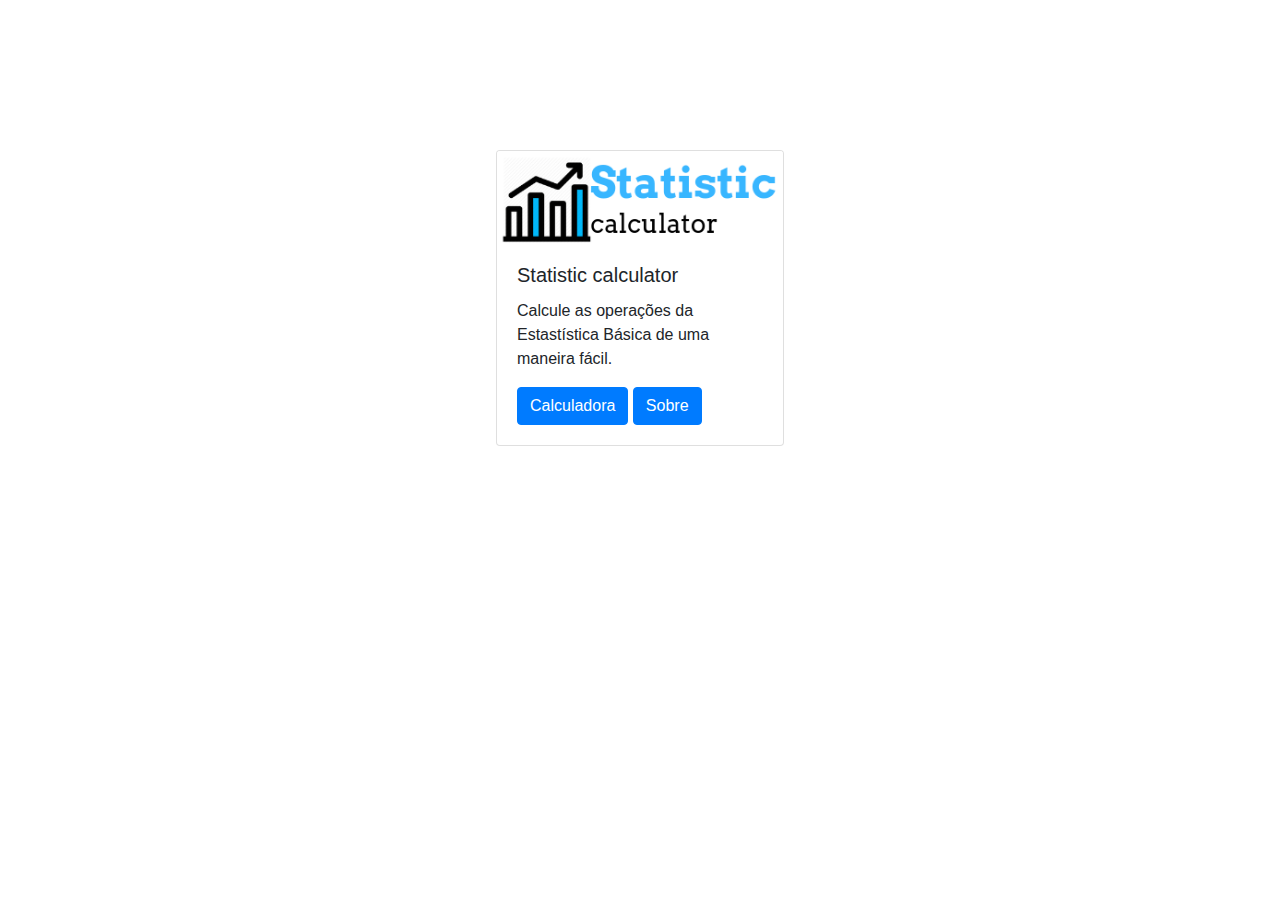
<file: index.html>
<!DOCTYPE html>
<html lang="en">
<head>
    <meta charset="UTF-8">
    <meta name="viewport" content="width=device-width, initial-scale=1.0">
    <meta http-equiv="X-UA-Compatible" content="ie=edge">
    <link rel="stylesheet" href="bootstrap-4.3.1-dist/css/bootstrap.min.css">
    <link rel="stylesheet" href="bootstrap-4.3.1-dist/css/index.css">
    <title>Document</title>
</head>
<body>
    
      


                <div class="card" style="width: 18rem;">
                        <img src="img/Statistical calculator.png" class="card-img-top" alt="...">
                        <div class="card-body">
                          <h5 class="card-title">Statistic calculator</h5>
                          <p class="card-text"> Calcule as operações da Estastística Básica de uma maneira fácil.</p>
                          <a href="menu.html" class="btn btn-primary">Calculadora</a>
                          <a href="sobre.html" class="btn btn-primary">Sobre</a>

                        </div>
                      </div>






</body>
</html>
</file>
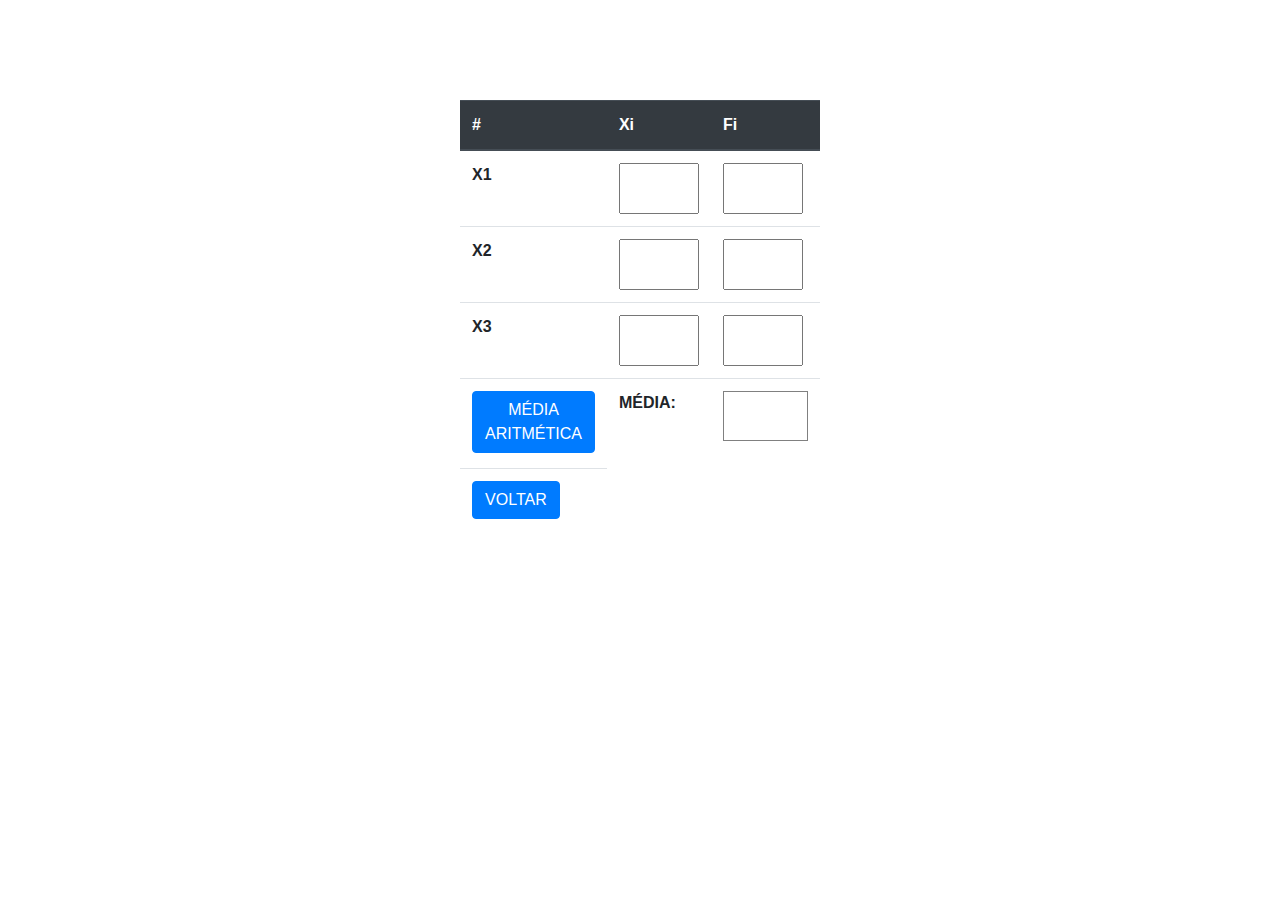
<file: mediaAritméticaDiscreto.html>
<!DOCTYPE html>
<html lang="en">
<head>
    <meta charset="UTF-8">
    <meta name="viewport" content="width=device-width, initial-scale=1.0">
    <meta http-equiv="X-UA-Compatible" content="ie=edge">
    <link rel="stylesheet" href="bootstrap-4.3.1-dist/css/bootstrap.min.css">
    <link rel="stylesheet" href="bootstrap-4.3.1-dist/css/index.css">
    <link rel="stylesheet" href="bootstrap-4.3.1-dist/css/tabelas.css">
    <title>Média aritmética de dados agrupados discretos</title>
</head>
<body>
    <script src="bootstrap-4.3.1-dist/js/media.js"></script>
  <table class="table">
    <thead class="thead-dark">
      <tr>
        <th scope="col">#</th>
        <th scope="col">Xi</th>
        <th scope="col">Fi</th>
      
      </tr>
    </thead>
    <tbody>
      <tr>
        <th scope="row">X1</th>
        <td><input type="number" name="" id="x1"></td>
        <td><input type="number" name="" id="f1"></td>
       
      </tr>
      <tr>
        <th scope="row">X2</th>
        <td><input type="number" name="" id="x2"></td>
        <td><input type="number" name="" id="f2"></td>
        
      </tr>
      <tr>
        <th scope="row">X3</th>
        <td><input type="number" name="" id="x3"></td>
        <td><input type="number" name="" id="f3"></td>
    </tr>

    <tr>
            
            <td> <button class="btn btn-primary" onclick="encontrarMedia()">MÉDIA ARITMÉTICA</button> </td>
            <th scope="row"> MÉDIA:</th>
            <td>  <label id="label"></label> </td>
  </tr>
    
   <tr>
       <th> <button class="btn btn-primary"  onClick="history.go(-1)" >VOLTAR</button> </td></th>

      
   </tr>
     
    </tbody>
   
  </table>


  
</body>
</html>
</file>
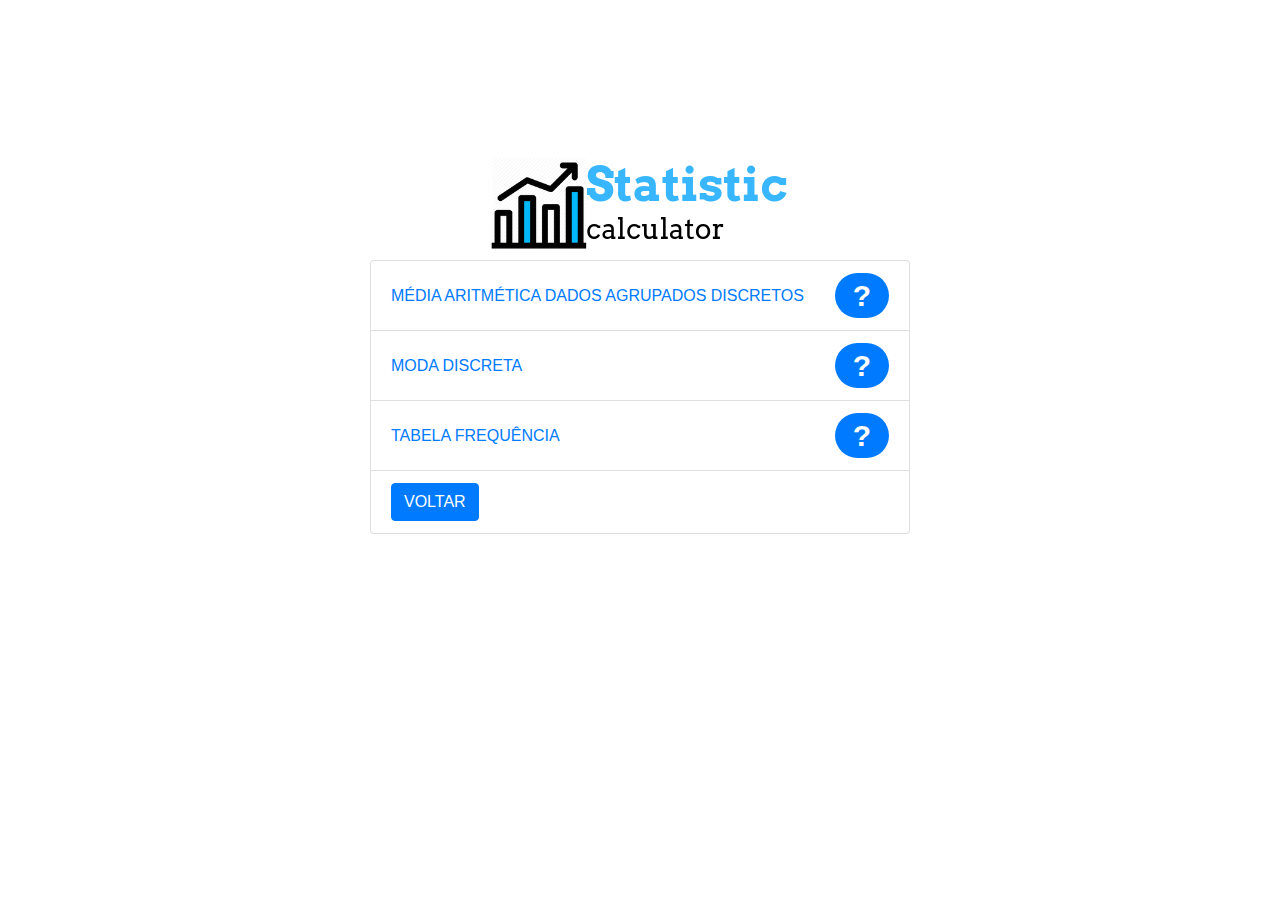
<file: menu.html>
<!DOCTYPE html>
<html lang="en">
<head>
    <meta charset="UTF-8">
    <meta name="viewport" content="width=device-width, initial-scale=1.0">
    <meta http-equiv="X-UA-Compatible" content="ie=edge">
   

    <link rel="stylesheet" href="bootstrap-4.3.1-dist/css/menu.css">
    <title>Document</title>
</head>
<body>
    
    <link rel="stylesheet" href="bootstrap-4.3.1-dist/css/bootstrap.min.css">

   <header>
      <img src="img/Statistical calculator.png" alt="" srcset="">


   </header>
    <ul class="list-group">
       
        <li class="list-group-item d-flex justify-content-between align-items-center">
            <a href="mediaAritméticaDiscreto.html">MÉDIA ARITMÉTICA DADOS AGRUPADOS DISCRETOS </a>           
            <span class="badge badge-primary badge-pill" id="spam"> ?</span>
        </li>
        <li class="list-group-item d-flex justify-content-between align-items-center">
          <a href="modaDiscreta.html">MODA DISCRETA</a>
          <span class="badge badge-primary badge-pill"id="spam2">?</span>
        </li>
        <li class="list-group-item d-flex justify-content-between align-items-center">
             <a href="tabelaFrequencia.html">TABELA FREQUÊNCIA</a>
          <span class="badge badge-primary badge-pill" id="spam3">?</span>
        </li>
        <li class="list-group-item d-flex justify-content-between align-items-center"><button class="btn btn-primary"  onClick="history.go(-1)" >VOLTAR</button> </li>
      </ul>

      
         
 
       
    


  </div>
   


<div id="modal" class="modal-container"> 

      <div class="modal-span">
         <button class="fechar">X</button>


          <p id="explicacao">  Basicamente o que se faz é multiplicar cada valor
            da variável pela sua 
            respectiva freqüência, somar os resultados destes
            produtos e dividir esta soma pelo número de
            observações. 
          </p>
        

           <img src="img/formulaMediacomTabela.jpg" alt="" srcset="" id="formulaMedia">
           <div> 
             <a href="https://www.youtube.com/watch?v=2xd0VQPfL2Y" target="_blank">Saiba mais</a>
          </div>
    
      </div>


  </div>



  <div id="moda" class="moda-container"> 

    <div class="modal-span">
       <button class="fecharModa">X</button>


        <p id="explicacao">  
            Em estatística, moda é uma das medidas de tendência central de um conjunto de dados, assim como a média e a mediana. Ela pode ser definida em moda amostral e populacional.
            Em relação à primeira delas, a moda amostral de um conjunto de dados trata do valor que ocorre com maior frequência ou o valor mais comum em um conjunto de dados.
        </p>
      

         
         <div> 
           <a href="https://www.youtube.com/watch?v=vqh20PknXj8" target="_blank">Saiba mais</a>
        </div>
  
    </div>


</div>

<div id="tabelaFrequencia" class="tabelaFrequencia-container"> 

  <div class="modal-span">
     <button class="fechartabelaFrequencia">X</button>


      <p id="explicacao">  
        Tabelas de frequência. A frequência absoluta, ou apenas frequência, de um valor é o número de vezes que uma determinada variável assume esse valor. Ao conjunto das frequências dos diferentes valores da variável dá-se o nome de distribuição da frequência (ou apenas distribuição).
      </p>
    

       
       <div> 
         <a href="https://www.youtube.com/watch?v=cv9TiFoZuig" target="_blank">Saiba mais</a>
      </div>

  </div>


</div>


  <script src="bootstrap-4.3.1-dist/js/menu.js"></script>
</body>
</html>
</file>
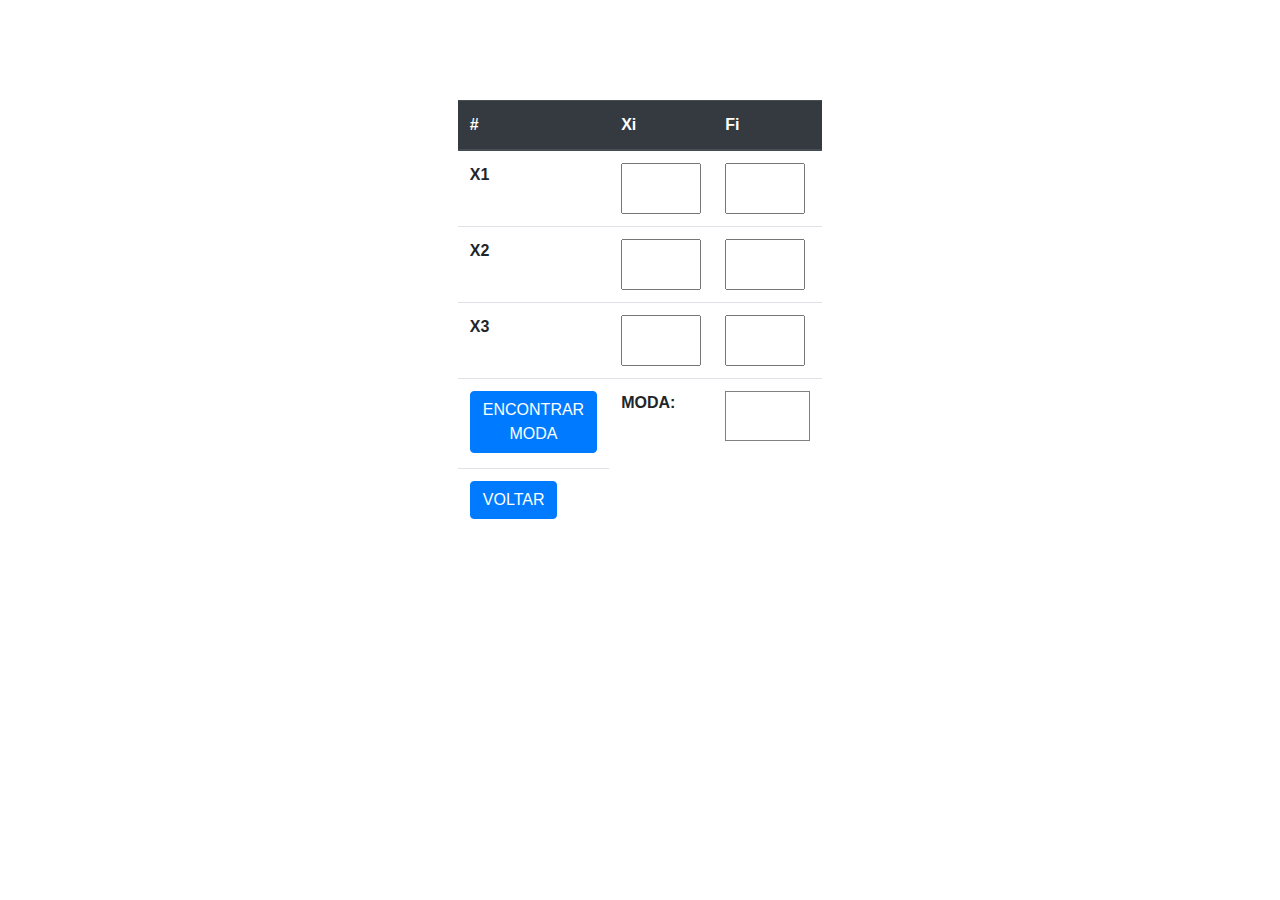
<file: modaDiscreta.html>
<!DOCTYPE html>
<html lang="en">
<head>
    <meta charset="UTF-8">
    <meta name="viewport" content="width=device-width, initial-scale=1.0">
    <meta http-equiv="X-UA-Compatible" content="ie=edge">
    
    <link rel="stylesheet" href="bootstrap-4.3.1-dist/css/bootstrap.min.css">
    <link rel="stylesheet" href="bootstrap-4.3.1-dist/css/tabelas.css">
    

    <title>Document</title>

</head>
<body>
        <script src="bootstrap-4.3.1-dist/js/moda.js"></script>
        <table class="table">
                <thead class="thead-dark">
                  <tr>
                    <th scope="col">#</th>
                    <th scope="col">Xi</th>
                    <th scope="col">Fi</th>
                  
                  </tr>
                </thead>
                <tbody>
                  <tr>
                    <th scope="row">X1</th>
                    <td><input type="number" name="" id="x1"></td>
                    <td><input type="number" name="" id="f1"></td>
                   
                  </tr>
                  <tr>
                    <th scope="row">X2</th>
                    <td><input type="number" name="" id="x2"></td>
                    <td><input type="number" name="" id="f2"></td>
                    
                  </tr>
                  <tr>
                    <th scope="row">X3</th>
                    <td><input type="number" name="" id="x3"></td>
                    <td><input type="number" name="" id="f3"></td>
                </tr>

                <tr>
                        
                        <td> <button class="btn btn-primary" onclick="encontrarModa()">ENCONTRAR MODA</button> </td>
                        <th scope="row"> MODA:</th>
                        <td>  <label id="label"></label> </td>
              </tr>
                
              <tr>
                <th> <button class="btn btn-primary"  onClick="history.go(-1)" >VOLTAR</button> </td></th>
         
               
            </tr>
                 
                </tbody>
               
              </table>
            
              
         
             
</body>
</html>
</file>
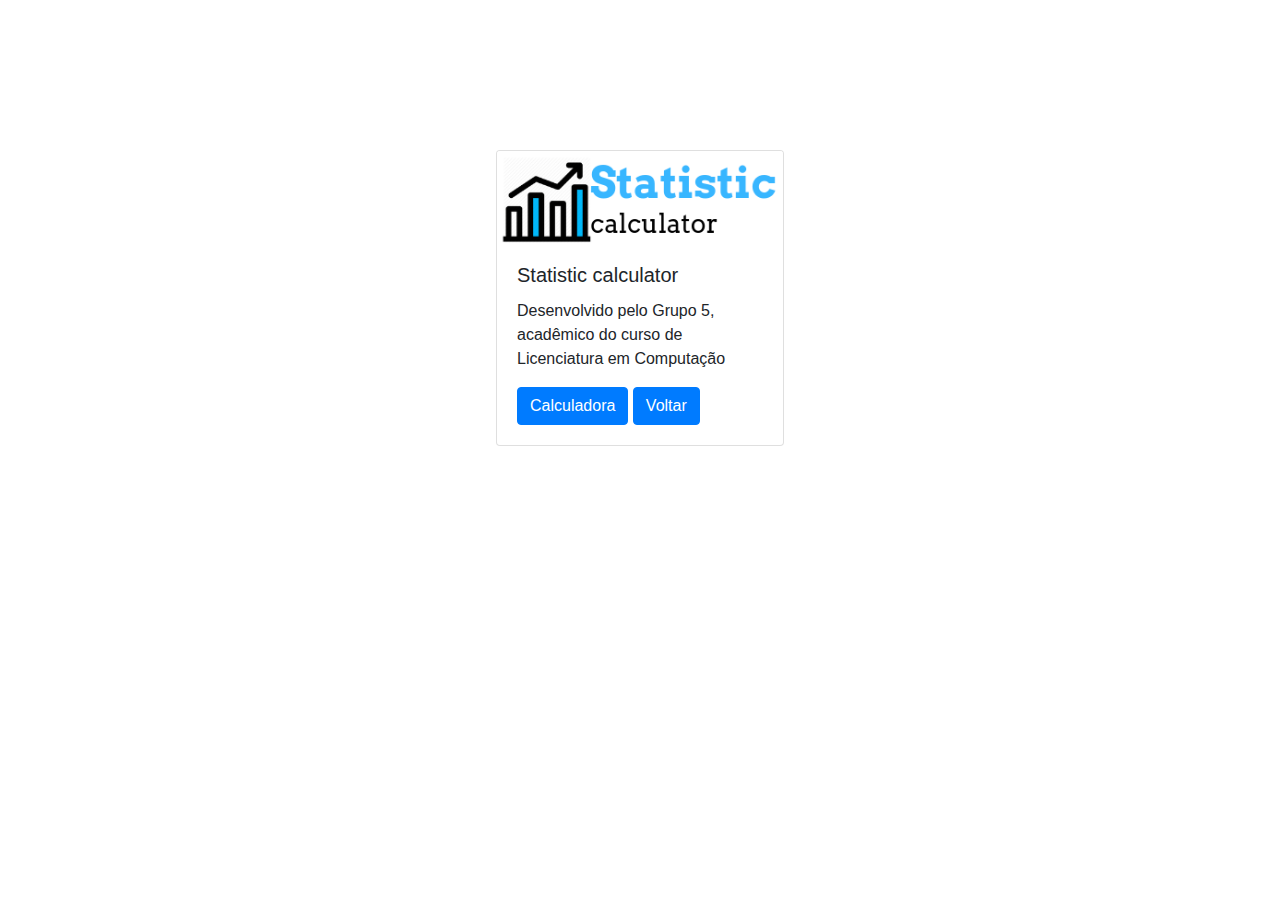
<file: sobre.html>
<!DOCTYPE html>
<html lang="en">
<head>
    <meta charset="UTF-8">
    <meta name="viewport" content="width=device-width, initial-scale=1.0">
    <meta http-equiv="X-UA-Compatible" content="ie=edge">
    <link rel="stylesheet" href="bootstrap-4.3.1-dist/css/bootstrap.min.css">
    <link rel="stylesheet" href="bootstrap-4.3.1-dist/css/index.css">
    <title>Document</title>
</head>
<body>
    
      


                <div class="card" style="width: 18rem;">
                        <img src="img/Statistical calculator.png" class="card-img-top" alt="...">
                        <div class="card-body">
                          <h5 class="card-title">Statistic calculator</h5>
                          <p class="card-text"> Desenvolvido pelo Grupo 5, acadêmico do curso de Licenciatura em Computação</p>
                          <a href="menu.html" class="btn btn-primary">Calculadora</a>
                          <a href="index.html" class="btn btn-primary">Voltar</a>

                        </div>
                      </div>






</body>
</html>
</file>
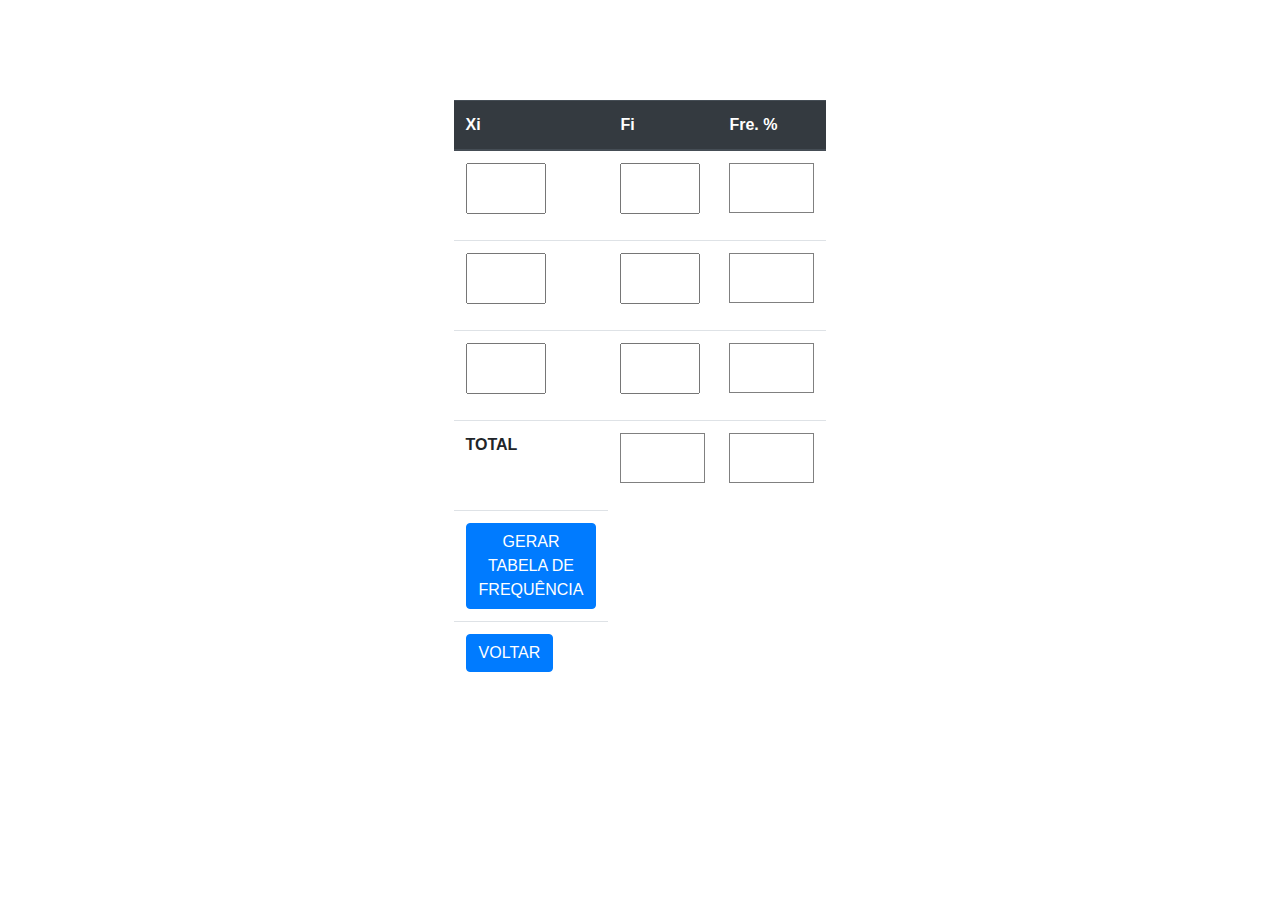
<file: tabelaFrequencia.html>
<!DOCTYPE html>
<html lang="en">
<head>
    <meta charset="UTF-8">
    <meta name="viewport" content="width=device-width, initial-scale=1.0">
    <meta http-equiv="X-UA-Compatible" content="ie=edge">
    <link rel="stylesheet" href="bootstrap-4.3.1-dist/css/bootstrap.min.css">
    <link rel="stylesheet" href="bootstrap-4.3.1-dist/css/index.css">
    <link rel="stylesheet" href="bootstrap-4.3.1-dist/css/tabelas.css">
    <title>tabela frequência</title>
</head>
<body>
    
    <script src="bootstrap-4.3.1-dist/js/tabelaFrequencia.js"></script>
    <table class="table">
            <thead class="thead-dark">
              <tr>
               
                <th scope="col">Xi</th>
                <th scope="col">Fi</th>
                <th scope="col">Fre. %</th>
              
              </tr>
            </thead>
            <tbody>
              <tr>
              
                <td><input type="number" name="" id="x1"></td>
                <td><input type="number" name="" id="f1"></td>
                <td>  <label  id="label1"></label> </td>

               
              </tr>
              <tr>
               
                <td><input type="number" name="" id="x2"></td>
                <td><input type="number" name="" id="f2"></td>
                <td>  <label id="label2"></label> </td>

              </tr>
              <tr>
                
                <td><input type="number" name="" id="x3"></td>
                <td><input type="number" name="" id="f3"></td>
                <td>  <label id="label3" ></label> </td>

            </tr>

            <tr>
                    
                    
                
                     <th scope="col">TOTAL</th>
                     <td>  <label id="labelTotal"></label> </td>
                     <td>  <label id="labelTotalFra"></label> </td>
                       
            </tr>
            
             <tr>

                <td> <button class="btn btn-primary" onclick="encontrarModa()">GERAR TABELA DE FREQUÊNCIA</button> </td>

             </tr>

             <tr>
              <th> <button class="btn btn-primary"  onClick="history.go(-1)" >VOLTAR</button> </td></th>
       
             
          </tr>
            </tbody>
           
          </table>
        


</body>
</html>
</file>
<file: bootstrap-4.3.1-dist/css/index.css>
.card{

    margin: 150px auto;

}


.input-group {

    margin-bottom: 10px; 



}

.card.sumir{

    display: none;



}

#table{

    margin: 150px auto;
    width: 250px;



}
</file>
<file: bootstrap-4.3.1-dist/css/tabelas.css>
.table{

    width: 300px;
    margin: 0 auto;
    margin-top: 100px;




}
td label{


font-size: 35px;
border-style: solid;
border-width: 1px;
border-color: gray;
width: 85px;
height: 50px ;
text-align: center;

}

input{

    width: 80px;
    font-size: 30px;
    text-align: center;


}

#total{

    margin: 0px;
    padding: 0px;
    width: 25px;

}
</file>
<file: bootstrap-4.3.1-dist/css/menu.css>
header{

    width: 940px;
    margin: 150px auto 10px auto;
    text-align: center;



}

.list-group{

    
    margin: 0 auto;
    width: 540px;
   


}


#spam{
    font-size: 30px;
    cursor: pointer;


}
#spam2{
    font-size: 30px;
    cursor: pointer;

}
#spam3{
    font-size: 30px;
    cursor: pointer;    

}

.modal-container{

    width: 100vw;
    height:100vh ;
    background-color: rgb(0,0,0,.5);
    position: fixed;
    top: 0px;
    left: 0px;
    display: none;
    justify-content: center;
    align-items: center;
}

.modal-span{
    background-color: white;
    border: 10px solid #128afa;
    padding: 40px;
    position: relative;



}

.fechar {
   
     position: absolute;
     top: 0px;
     right: 0px;
     background-color: white;

}

.modal-container.mostrar{
 
     display: flex;



}

#formulaMedia{

height: 150px;
width: 200px;
}
#explicacao{

width: 250px;
text-align: justify;
font-size: 20px;
}

.moda-container.mostrar{
 
    display: flex;
}

.moda-container{

    width: 100vw;
    height:100vh ;
    background-color: rgb(0,0,0,.5);
    position: fixed;
    top: 0px;
    left: 0px;
    display: none;
    justify-content: center;
    align-items: center;
}


.fecharModa {
   
    position: absolute;
    top: 0px;
    right: 0px;
    background-color: white;

}




.tabelaFrequencia-container.mostrar{
 
    display: flex;
}

.tabelaFrequencia-container{

    width: 100vw;
    height:100vh ;
    background-color: rgb(0,0,0,.5);
    position: fixed;
    top: 0px;
    left: 0px;
    display: none;
    justify-content: center;
    align-items: center;
}


.fechartabelaFrequencia {
   
    position: absolute;
    top: 0px;
    right: 0px;
    background-color: white;

}
</file>
